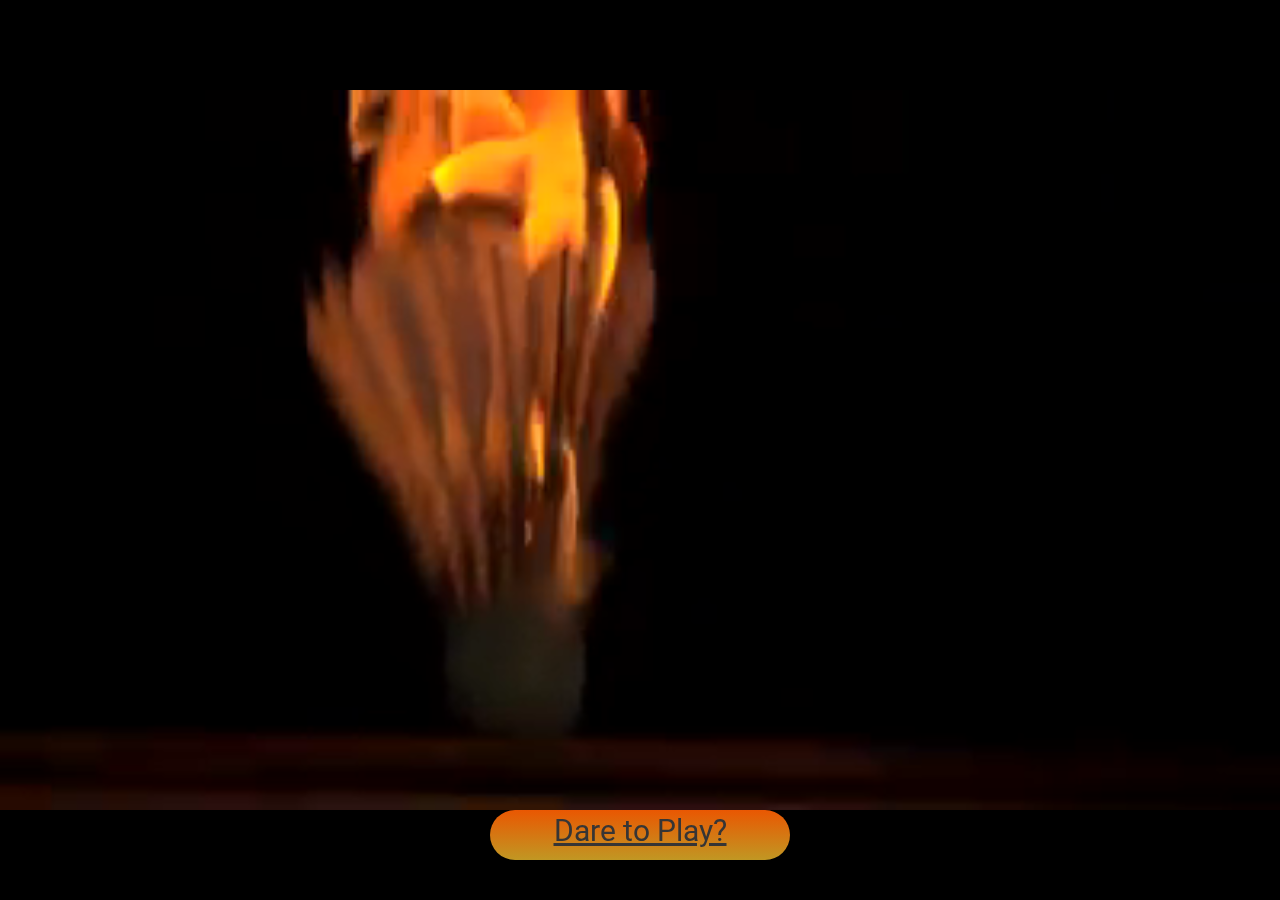
<file: index.html>
<!DOCTYPE html>
<html lang="en">
<head>
    <meta charset="UTF-8">
    <meta name="viewport" content="width=device-width, initial-scale=1.0">
    <title>Flaming Feathers Badminton Club</title>

    <link href="https://fonts.googleapis.com/css?family=Roboto:400,700" rel="stylesheet" />
    <link rel="stylesheet" href="assets/css/style.css" type="text/css" />
</head>
<!-- _____________________ Video Clip concept for Landing Page came from below URL ______________________
     https://stackoverflow.com/questions/26008183/how-to-create-an-html-5-landing-page-w-video-background -->
<body class="landing-body">
    <div class="container-fluid video-container">
        <video id="video-wrapper" fullscreen autoplay muted loop ?wmode="transparent" preload="auto" poster="assets/images/logo/flaming-feathers-logo.jpg">
            <source src="assets/video/flamingfeathers.mp4" type="video/mp4">
        </video>
        <div id="dare-to-play">
            <p><a href="home.html">Dare to Play?</a></p>
        </div>
    </div>
</body>
</html>
</file>
<file: assets/css/style.css>
.landing-body {
    font-family: "Roboto", sans-serif;
    color: #2c2c2c;
	margin: 0;
	padding: 0;
	border: 0;
	vertical-align: baseline;
    background: black;
}

#navbar-logo {
    height: 80px;
}

#heading-container {
    padding-top: 0;
}

/* Section for the Landing Page */

#video-wrapper {
	margin:0;
	padding:0;
    border: 0;
	position: absolute;
    top: 0;
    left: 0;
    z-index: 1; 
    width: 100% !important;
    height: 100%;
}

#dare-to-play {
	position: absolute;
	z-index:2;
	left:0;
	right:0;
    margin-left: auto;
    margin-right: auto;
	top:85%;
	border-radius:25px;
	background-color: rgb(226, 110, 33);
	background: -webkit-linear-gradient(top, rgba(252, 94, 2, 0.925), rgba(241, 189, 44, 0.8));
	background: -o-linear-gradient(top, rgba(252, 94, 2, 0.925), rgba(241, 189, 44, 0.8)); 
	background: -moz-linear-gradient(top, rgba(252, 94, 2, 0.925), rgba(241, 189, 44, 0.8)); 
	background: linear-gradient(top, rgba(252, 94, 2, 0.925), rgba(241, 189, 44, 0.8)); 
}

#dare-to-play a{
	color: #363535;
	text-decoration: underline;
	font-size: 30px;
}

#dare-to-play p{
	padding-top:3px;
    margin: 0;
    margin-left: auto;
    margin-right: auto;
    text-align: center;
}

#dare-to-play:hover {
    cursor: pointer;
}

#dare-to-play a:hover {
    color: #e62907;
}

/* ----- Section for the Home Page ----- */
.footer-copyright {
    overflow: hidden;
}

.social-network-row {
    padding-left: 15px;
}

.social-network-col {
    flex: 0 0 100%;
    letter-spacing: 1.5em;
    padding-left: 15px;
}

.copyright-col {
    flex: 0 0 100%;
    padding-left: 15px;
}

.social-network-navbar {
    justify-content: center;
    flex-direction: row;
    font-size: 1.5rem;
}

/* ----- Navbar ----- */
.header-navbar,
.footer-navbar {
    margin-bottom: 0;
    width: 100%;
    background-color: black;
    color: #ffffff;
    border: 0;
}

.footer-navbar {
    justify-content: center;
}

.navbar .navbar-toggler {
    border: 0;
}

.navbar .navbar-brand {
    font-weight: bold;
}

.navbar-brand {
    padding: 0;
    margin: 0;
    border: 0;
}

.navbar .navbar-nav a {
    font-weight: bold;
    font-size: 150%;
}

.navbar-contents:hover {
    background: #8e24aa;
    cursor: pointer;
}

.navbar-dark .navbar-nav .nav-link {
    color: #ffffff;
}

.dropdown-menu,
.dropdown-item {
    background: #8e24aa;
    color: #fafafa;
}

.dropdown-menu:hover {
    background: #8e24aa;
    color: #212529;
}

.page-btn-nav {
    font-weight: bold;
    background-color: #fff;
    padding: 5px;
    border-radius: 5px;
}

.page-btn-nav:hover {
    background: #8e24aa;
    color: rgb(0, 0, 0);
    cursor: pointer;
}

.control-border {
    border: 2px solid #8e24aa;
}


/* ---- Media Screen ---- */
@media only screen and (min-width: 600px) {
    #dare-to-play {
        top: 90%;
        width:300px;
        height:50px;
    }
}

@media only screen and (max-width: 600px) {
    #dare-to-play {
        top: 72%;
        width: 150px;
        height: 30px;
    }

    #dare-to-play a{
        font-size: 20px;
    }
}

@media only screen and (max-width: 400px) {
    #dare-to-play {
        top: 68%;
        width: 150px;
        height: 30px;
    }
    
    #dare-to-play a{
        font-size: 20px;
    }
}
</file>
